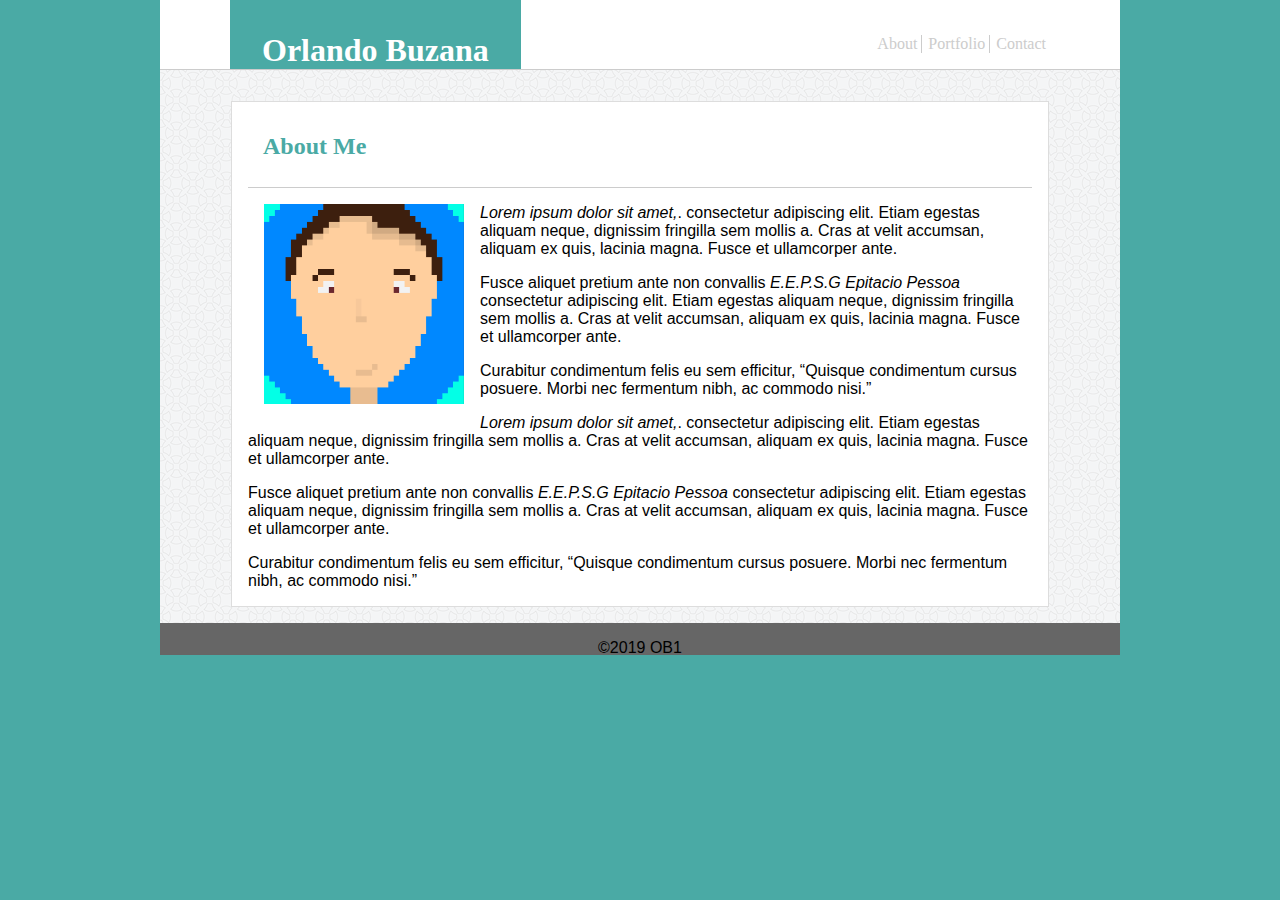
<file: index.html>
<!DOCTYPE html>
<html lang="en-US">
<head>
    <meta charset="UTF-8">
    <meta name="viewport" content="width=device-width, initial-scale=1.0">
    <meta http-equiv="X-UA-Compatible" content="ie=edge">
    <link rel="stylesheet" type="text/css" media="screen" href="./assets/styles/style.css">
    <title>Portfolio about me</title>  
</head>

<body>
    <div id="master">
    <header >
        <h1>Orlando Buzana</h1>
        <nav>
            <ul><li><a href="index.html">About</a></li><li><a href="./pages/portfolio.html">Portfolio</a></li><li><a href="./pages/contact.html">Contact</a></li></ul>
        </nav>
    </header>
    <main>
        <article>
            <header>
            <h2>About Me</h2>
            </header>
                <img src="./assets/images/RandomPortfolio.png" title="Your Photo" width="200" height="200">
                <p><em>Lorem ipsum dolor sit amet,</em>. consectetur adipiscing elit. Etiam egestas aliquam neque, dignissim fringilla sem mollis a. Cras at velit accumsan, aliquam ex quis, lacinia magna. Fusce et ullamcorper ante.</p>
                <p>Fusce aliquet pretium ante non convallis <em>E.E.P.S.G Epitacio Pessoa</em> consectetur adipiscing elit. Etiam egestas aliquam neque, dignissim fringilla sem mollis a. Cras at velit accumsan, aliquam ex quis, lacinia magna. Fusce et ullamcorper ante.</p>
                <p> Curabitur condimentum felis eu sem efficitur, <q>Quisque condimentum cursus posuere. Morbi nec fermentum nibh, ac commodo nisi.</q></p>
                <p><em>Lorem ipsum dolor sit amet,</em>. consectetur adipiscing elit. Etiam egestas aliquam neque, dignissim fringilla sem mollis a. Cras at velit accumsan, aliquam ex quis, lacinia magna. Fusce et ullamcorper ante.</p>
                <p>Fusce aliquet pretium ante non convallis <em>E.E.P.S.G Epitacio Pessoa</em> consectetur adipiscing elit. Etiam egestas aliquam neque, dignissim fringilla sem mollis a. Cras at velit accumsan, aliquam ex quis, lacinia magna. Fusce et ullamcorper ante.</p>
                <p> Curabitur condimentum felis eu sem efficitur, <q>Quisque condimentum cursus posuere. Morbi nec fermentum nibh, ac commodo nisi.</q></p>
        </article>    
    </main>
    <footer><p>©2019 OB1</p></footer>
    </div>

    
</body>

</html>
</file>
<file: assets/styles/style.css>
*
{
  margin:0;
  padding:0;
}
html{
    
    background-color: #4aaaa5;
}
#master{
    font-family: 'Arial', 'Helvetica Neue', Helvetica, sans-serif; 
    top: 0;
    margin: 0 auto;
    max-width: 960px;
    background-image: url("../images/circles-light.png");
    border:none;
}

h1{
    padding:1em;
    margin-left: 70px;
    color: white;
    text-align: center;
    width: auto;
    background-color: #4aaaa5;
    float: left;
    border:none;
    
}
header{
    max-height: 140px;
    overflow: hidden;
    font-family: 'Georgia', Times, serif;
    width: 100%;
    background-color: #ffffff;
    height: 70px;
    min-height: auto;
    max-height: auto;
    border-bottom: 1px solid;
    border-color: #cccccc;   
}
nav{
    overflow: hidden;
    font-size: 16px;
    float: right;
    margin-top: 35px;
    margin-right: 70px;
}
nav li{
    display: inline;
    padding: 0.25em;
    border-right: 0.5px solid;
    border-color: #cccccc
}
nav li:last-child{
    border-right: 0px;
}
nav a {
    text-decoration: none;
    color: #fff;
    display: inline;
    padding-left: 2px;
    transition: .3s background-color;
  }
nav a{
    color: #cccccc;
    text-decoration: none;
}
nav a:hover{
    color:#4aaaa5;
}
nav a:active{
    color: #868383;
}

main{

    overflow: hidden;
    margin: 15px 55px 0px 55px;
    
}
/* h2 is the article header */
h2{
    margin-top: 15px;
    font-family: 'Georgia', Times, Times New Roman, serif;
    background-color: #ffffff;
    color: #4aaaa5;
    margin-left: 15px;
}
article{
    text-justify: auto;
    margin: 16px;
    padding:1em;
    overflow: auto;
    border:0.5px solid;
    border-color: #dddddd;
    background-color: #ffffff;
}
article p{
    margin-top: 16px;
    text-justify: auto;
}

article img{
    margin: 16px;
    float: left;
}
article section{
    
    text-align: center;
    margin-left: 20px;
    padding: 0.2em;   
}

article section address{
    position: absolute;
    
}

footer{
    overflow: hidden;
    bottom: 0;
    height: 2rem;
    background-color: #666666;
    text-align: center;

}
footer p{
    margin-top:1rem;
}
/*below is all the css for the contact me page*/
*{
box-sizing: border-box;
}

/* Style inputs */
input[type=text], select, textarea {
  width: 100%;
  padding: 12px;
  border: 1px solid #ccc;
  margin-top: 6px;
  margin-bottom: 16px;
  resize: vertical;
}
/* to be done color of active inputs needs to be the same as the btn */
input[type=text]:focus {
    border-color: #4aaaa5;
    box-shadow: 0 1px 1px #4aaaa5 inset, 0 0 8px #4aaaa5;
    outline: 0 none;
    
}
textarea:focus{
    border-color: #4aaaa5;
    box-shadow: 0 1px 1px #4aaaa5 inset, 0 0 8px #4aaaa5;
    outline: 0 none;

}
/***********************************************************************/
input[type=submit] {
  background-color: #4aaaa5;
  color: white;
  padding: 12px 20px;
  border: none;
  cursor: pointer;
}

input[type=submit]:hover {
  background-color: #52bbb6;
}

/* Style the container/contact section */
.container {
  border-radius: 5px;
  background-color: #ffffff;
  padding: 10px;
}

/* Create two columns that float next to eachother */
.column {
  float: left;
  width: 50%;
  margin-top: 6px;
  padding: 20px;
}

/* Clear floats after the columns */
.row:after {
  content: "";
  display: table;
  clear: both;
}

/* Responsive layout - when the screen is less than 600px wide, make the two columns stack on top of each other instead of next to each other */
@media screen and (max-width: 600px) {
  .column, input[type=submit] {
    width: 100%;
    margin-top: 0;
  }
}
</file>
